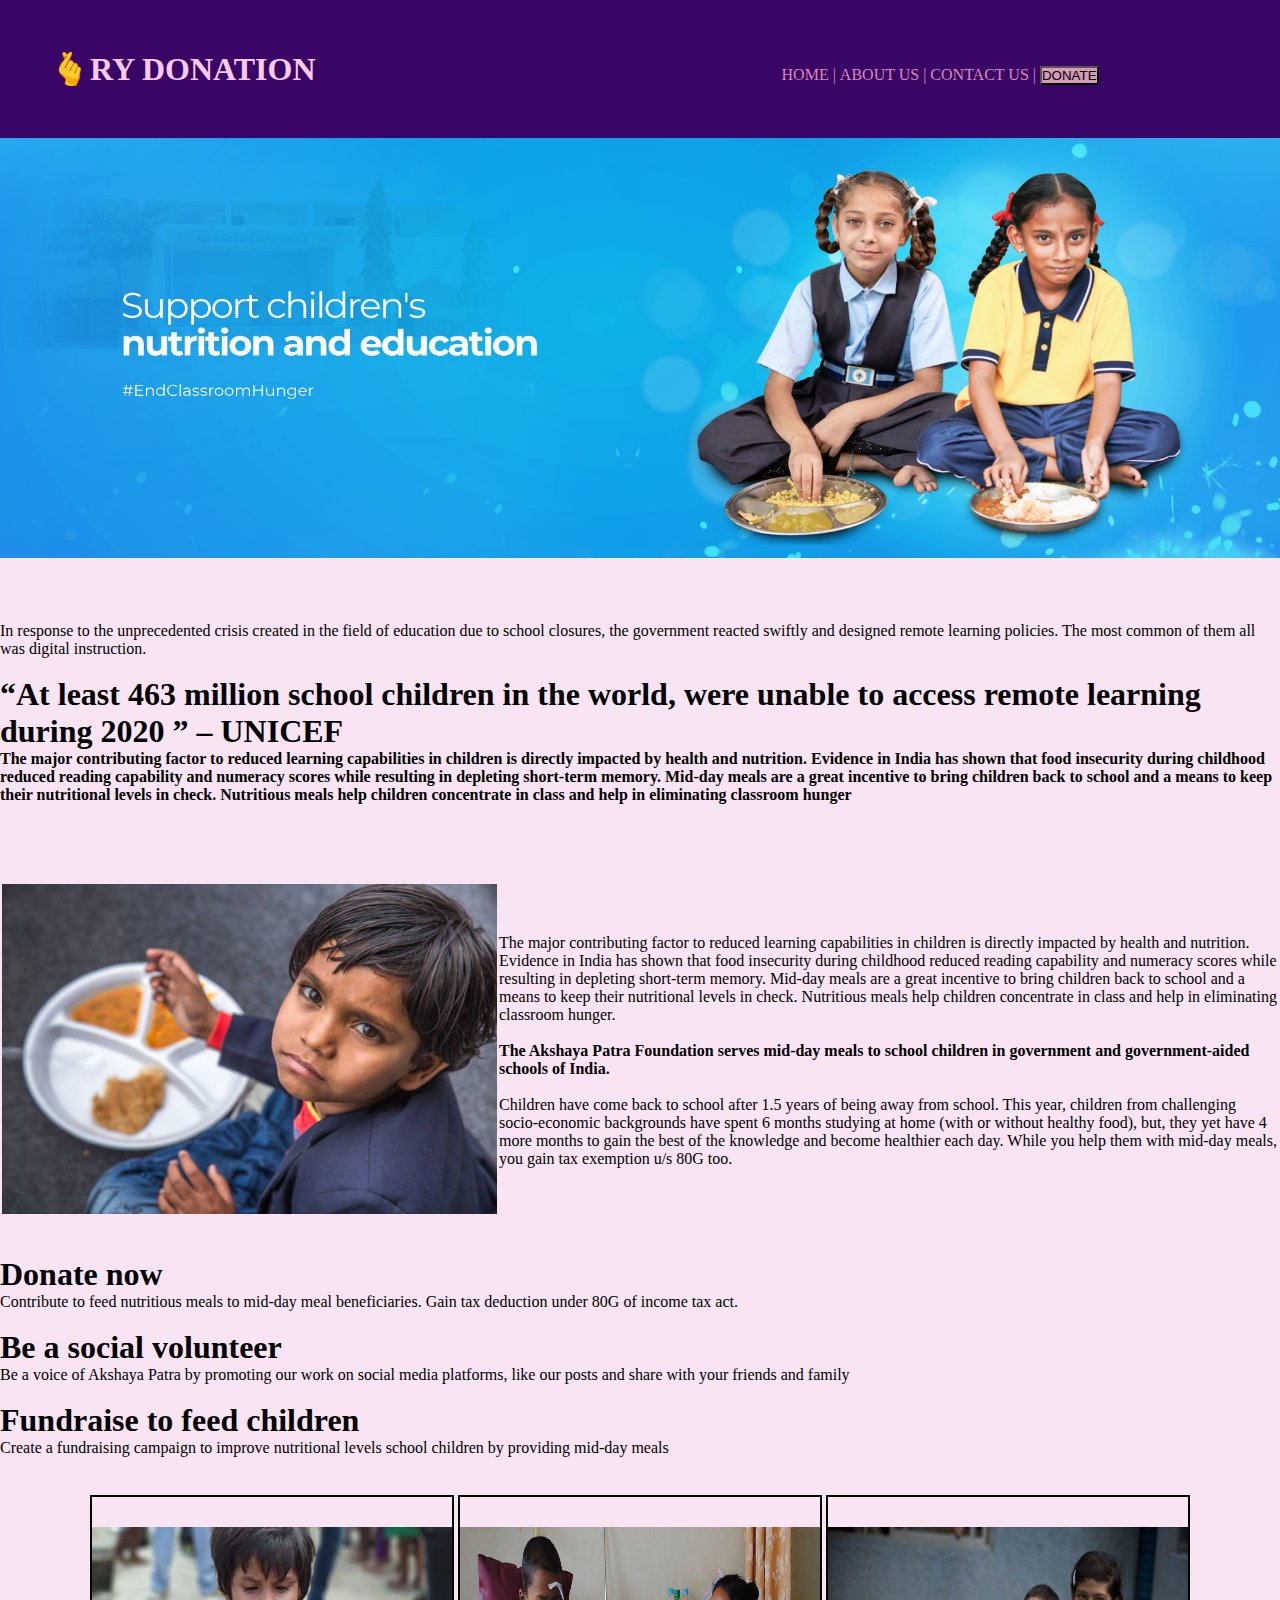
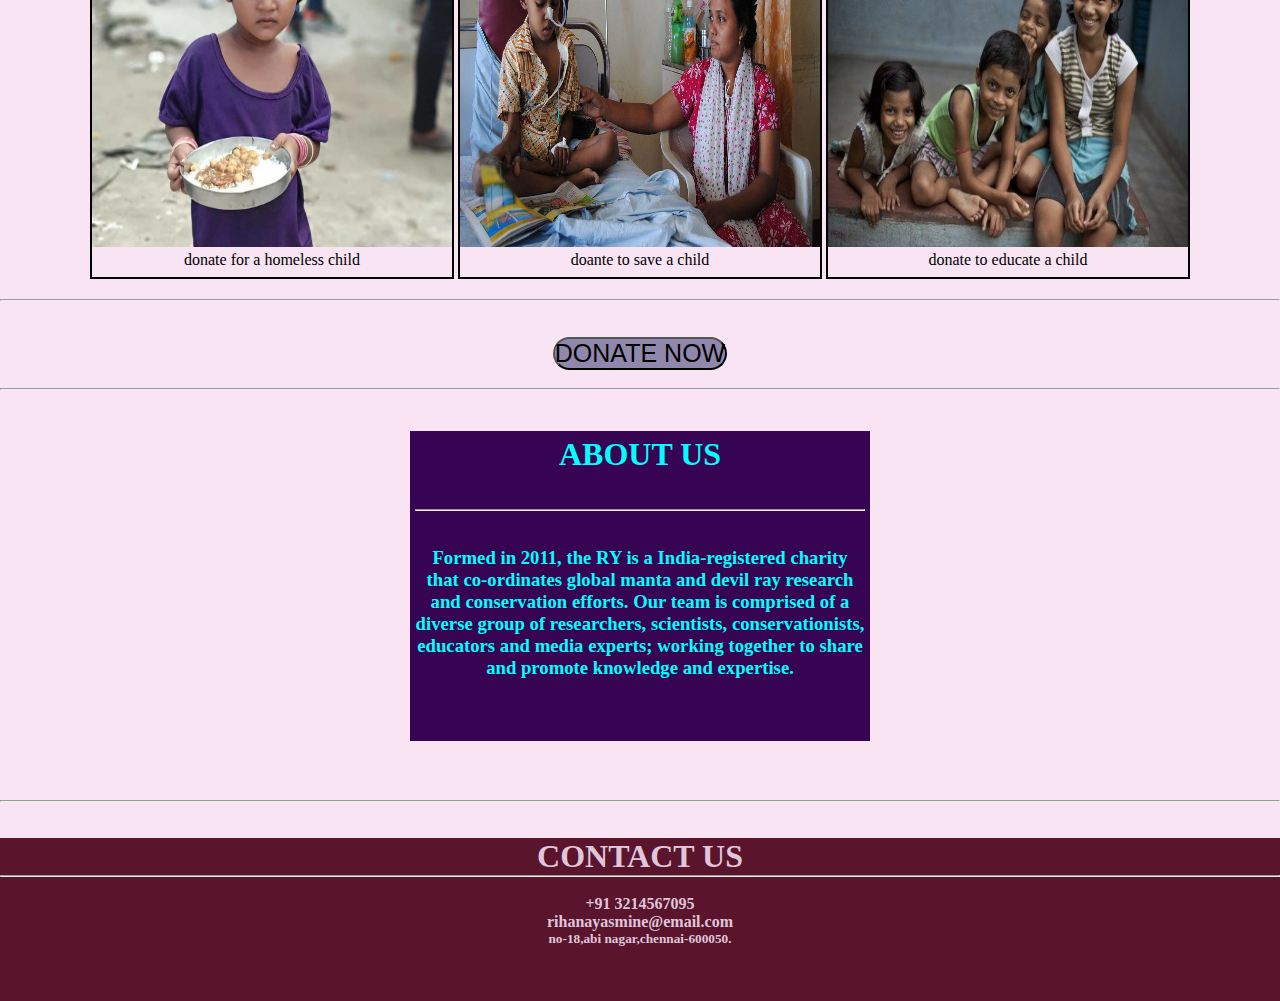
<file: index.html>
<!DOCTYPE html>
<html lang="en">
<head>
    <meta charset="UTF-8">
    <meta name="viewport" content="width=device-width, initial-scale=1.0">
    <title>DONATION WEBPAGE</title>
    <link rel="stylesheet" href="style.css">
</head>

<body style="background-color: rgb(249, 228, 243);">
<div class="header">
    <nav>
        <h1 class="one">🫰RY DONATION</h1>
        <ul>
            <li>HOME |</li>
            <li>ABOUT US |</li>
            <li>CONTACT US |</li>
        </ul>
        <div class="but">
            <h2 >
                <a href="donate.html">
                     <button style="background-color: rgb(215, 155, 186);cursor: pointer">  DONATE  </button>
               </a>
           </h2>
        </div>
    </nav>
</div>
     <img src="rrm.jpg" width="100%" height="420px">
</div>
<div class="content">
    <p>In response to the unprecedented crisis created in the field of education due to school closures, the government reacted swiftly and designed remote learning policies. The most common of them all was digital instruction. 
    </p>
    <br>
    <h1>
        <p>“At least 463 million school children in the world, were unable to access remote learning during 2020 ” – UNICEF</p>
    </h1>
    <h4><p>The major contributing factor to reduced learning capabilities in children is directly impacted by health and nutrition. Evidence in India has shown that food insecurity during childhood reduced reading capability and numeracy scores while resulting in depleting short-term memory. Mid-day meals are a great incentive to bring children back to school and a means to keep their nutritional levels in check. Nutritious meals help children concentrate in class and help in eliminating classroom hunger</p></h4>
    <br>
</div>
<div class="love">
    <table>
        <tr>
            <td>
                <img src="gettyimages.jpg" height="330px">
            </td>
            <td>  
                <p>The major contributing factor to reduced learning capabilities in children is directly impacted by health and nutrition. Evidence in India has shown that food insecurity during childhood reduced reading capability and numeracy scores while resulting in depleting short-term memory. Mid-day meals are a great incentive to bring children back to school and a means to keep their nutritional levels in check. Nutritious meals help children concentrate in class and help in eliminating classroom hunger. </p>
                <br>
                <h4>
                      <p> The Akshaya Patra Foundation serves mid-day meals to school children in government and government-aided schools of India. </p>
                </h4>
                <br>
                <p>Children have come back to school after 1.5 years of being away from school. This year, children from challenging socio-economic backgrounds have spent 6 months studying at home (with or without healthy food), but, they yet have 4 more months to gain the best of the knowledge and become healthier each day. While you help them with mid-day meals, you gain tax exemption u/s 80G too. 
                </p>
            </td>
        </tr>
    </table>
</div>
<div class="c1">
    <br>
    <br>
    <h1>Donate now</h1>
    <P>Contribute to feed nutritious meals to mid-day meal beneficiaries. Gain tax deduction under 80G of income tax act.</P>
    <br>
    <h1>Be a social volunteer</h1>
    <p>Be a voice of Akshaya Patra by promoting our work on social media platforms, like our posts and share with your friends and family</p>
    <br>
    <h1>Fundraise to feed children</h1>
    <p>Create a fundraising campaign to improve nutritional levels school children by providing mid-day meals</p>
    <br>
</div>


<div class="img">
    <div class="box">
        <img src="img2.jpg" width="360px" height="320px">
        <p>donate for a homeless child</p>
    </div>
    <div class="box">
        <img src="save.jpg" width="360px" height="320px">
        <p>doante to save a child</p>
    </div>
    <div class="box">
        <img src="educate.jpg" width="360px" height="320px">
        <p>donate to educate a child</p>
    </div>


</div>

<center>
<hr>
<br>
<br>
<h2 class="button">
<a href="donate.html">
    <button style="background-color: rgb(144, 136, 172);font-size: 25px;border-radius: 25px;font-style: bold;">DONATE NOW</button>
</a>
</h2>
</center>
<br>
<hr>
<br>
<br>
<center>
<div class="ab">
    <h1>ABOUT US</h1>
    <br>
    <br>
    <br>
    <hr>
    <br>
    <br>
    <h3>
      <p>Formed in 2011, the RY is a India-registered charity that co-ordinates global manta and devil ray research and conservation efforts. Our team is comprised of a diverse group of researchers, scientists, conservationists, educators and media experts; working together to share and promote knowledge and expertise.</p>
    </h3>
    <br>
</div>
</center>
<br>
<br>
<br>
<hr>
<br>
<br>
<center>
<div class="cc">
    <h1>CONTACT US</h1>
    <br>
    <hr>
    <br>
    <h4>+91 3214567095</h4>
    <h4>rihanayasmine@email.com</h4>
    <h5>no-18,abi nagar,chennai-600050.</h5>
    <br>
    <br>
    <br>
</div>
</center>



</body>



</html>
</file>
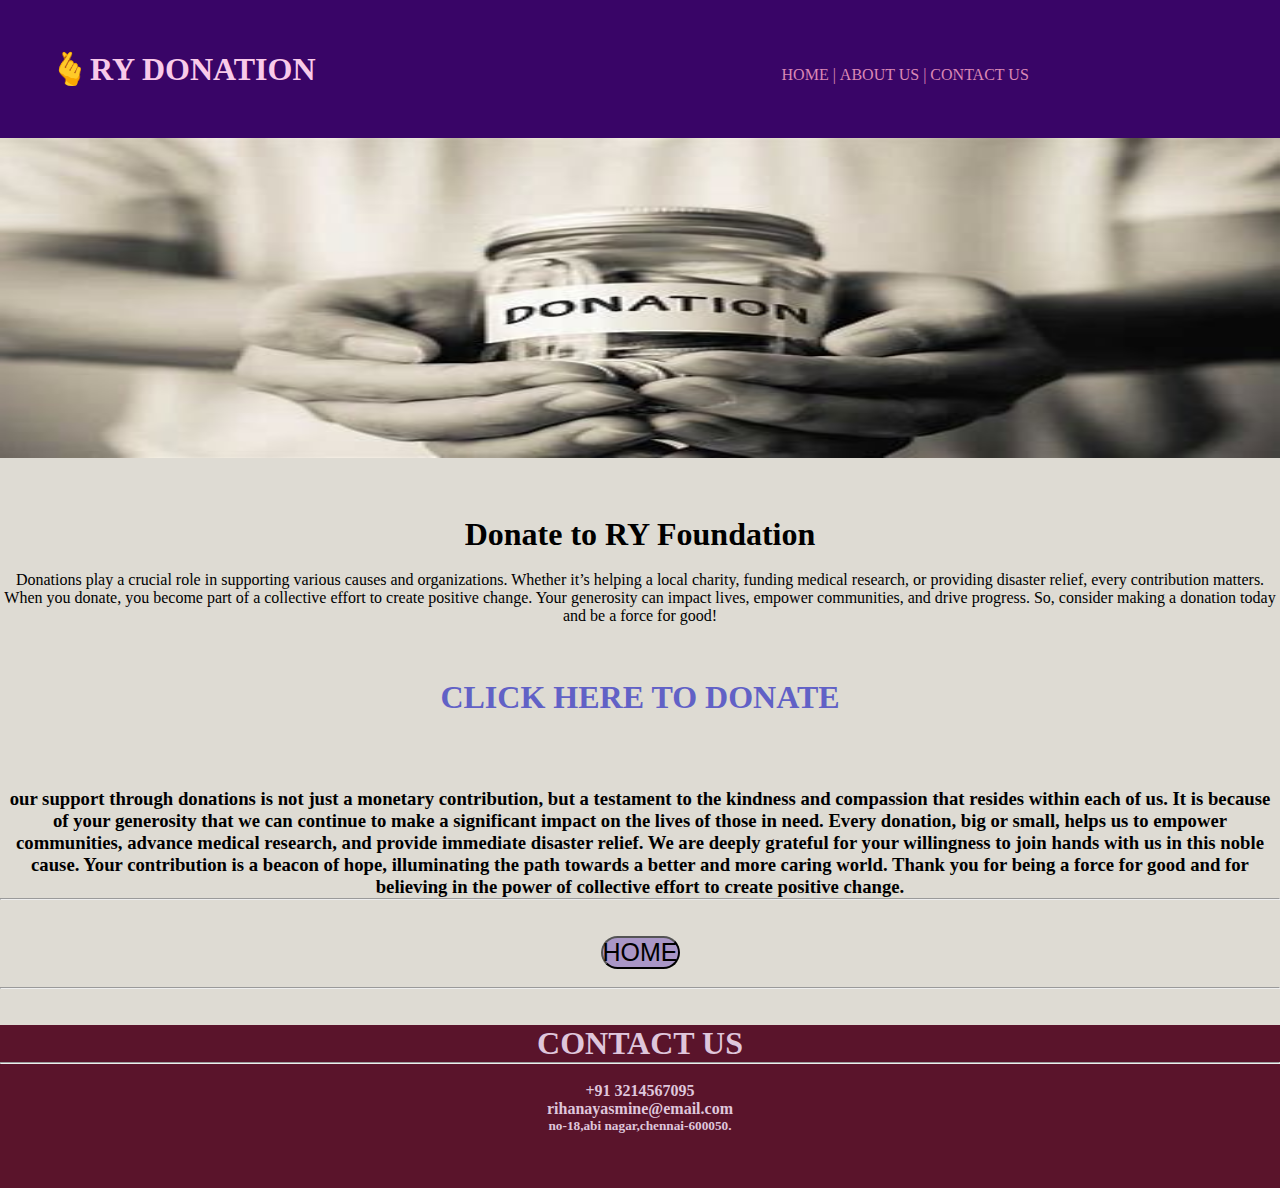
<file: donate.html>
<!DOCTYPE html>
<html lang="en">
<head>
    <meta charset="UTF-8">
    <meta name="viewport" content="width=device-width, initial-scale=1.0">
    <title>DONATION WEBPAGE</title>
    <link rel="stylesheet" href="style.css">
</head>
<body style="background-color: rgb(222, 219, 211);">
    <div class="header">
        <nav>
            <h1 class="one">🫰RY DONATION</h1>
            <ul>
                <li>HOME |</li>
                <li>ABOUT US |</li>
                <li>CONTACT US</li>
            </ul>
        </nav>
    </div>
<div>
<img src="d1.jpeg" width="100%" height="320px">
</div>
   <br>
   <br>
   <br>
 <center>
    <div>
        <h1>Donate to RY Foundation</h1>
        <br>
        <br>
        <p>
            Donations play a crucial role in supporting various causes and organizations. Whether it’s helping a local charity, funding medical research, or providing disaster relief, every contribution matters. When you donate, you become part of a collective effort to create positive change. Your generosity can impact lives, empower communities, and drive progress. So, consider making a donation today and be a force for good! 

        </p>
    </div>
    <br>
    <br>
    <br>
 </center>
    <center>
    <h1 style="color: rgb(97, 97, 198);">CLICK HERE TO DONATE</h1>
    <br>
    <br>
    <form class="pay"><script src="https://checkout.razorpay.com/v1/payment-button.js" data-payment_button_id="pl_OBtP80BQIjZeAd" async> </script> </form>
    </center>
    <br>
    <br>
    <br>
    <center>
    <h3>
    <p>
        our support through donations is not just a monetary contribution, but a testament to the kindness and compassion that resides within each of us. It is because of your generosity that we can continue to make a significant impact on the lives of those in need. Every donation, big or small, helps us to empower communities, advance medical research, and provide immediate disaster relief. We are deeply grateful for your willingness to join hands with us in this noble cause. Your contribution is a beacon of hope, illuminating the path towards a better and more caring world. Thank you for being a force for good and for believing in the power of collective effort to create positive change.

    </p>
    </h3>
        <hr>
        <br>
        <br>
        <h2 class="button">
        <a href="ry.html">
            <button style="background-color: rgb(169, 150, 198);border-radius: 25px;font-size: 25px;">HOME</button>
        </a>
        </h2>
        <br>
        <br>
    </center>

<hr>
<br>
<br>
<center>
<div class="cc">
    <h1>CONTACT US</h1>
    <br>
    <hr>
    <br>
    <h4>+91 3214567095</h4>
    <h4>rihanayasmine@email.com</h4>
    <h5>no-18,abi nagar,chennai-600050.</h5>
    <br>
    <br>
    <br>
</div>
</center>



</body>
</html>
</file>
<file: style.css>
*{
    margin: 0;
    padding:0;
}

nav{
    background-color:rgb(57, 5, 103);
    color: rgb(249, 202, 233);
    padding: 50px;
    padding-right: 100px;
}
h1,ul,li,h2
{
    display:inline;
}
li{
    color:rgb(219, 137, 181);
    cursor:pointer;
}
ul{
    padding-left: 10px;
    margin-left: 40%;
}
li:hover{
    color:azure
}
.button:hover{
    color:rgb(182, 182, 143) ;
}
.box
{
    border-color: black;
    border-width: 2px;
    border-style: solid;
    padding-top: 30px;
    margin-top:20px;
    display: inline-block;
    width: 360px;
    height:350px;
    margin-bottom:20px;
}
.img{
    text-align: center;
}
.box:hover{
    background-color: rgb(197, 199, 242);
    color:rgb(235, 235, 235);
}
.hh{
    background-color: rgb(119, 181, 230);
    color: rgb(138, 42, 73);

}
.but{
    border-radius: 25px;
    display: inline;
    cursor: pointer;
}
button:hover{
    color: rgb(246, 249, 250);
}
.love{
    display:inline;
    padding-top: 35px;
}
.content{
    margin-top: 60px;
    margin-bottom: 60px;
}
.ab{
    background-color: rgb(55, 3, 83);
    color: aqua;
    margin:5px;
    padding: 5px;
    height: 300px;
    width: 450px;
}

.cc{
    background-color: rgb(90, 20, 43);
    color: rgb(223, 198, 219);
}
</file>
